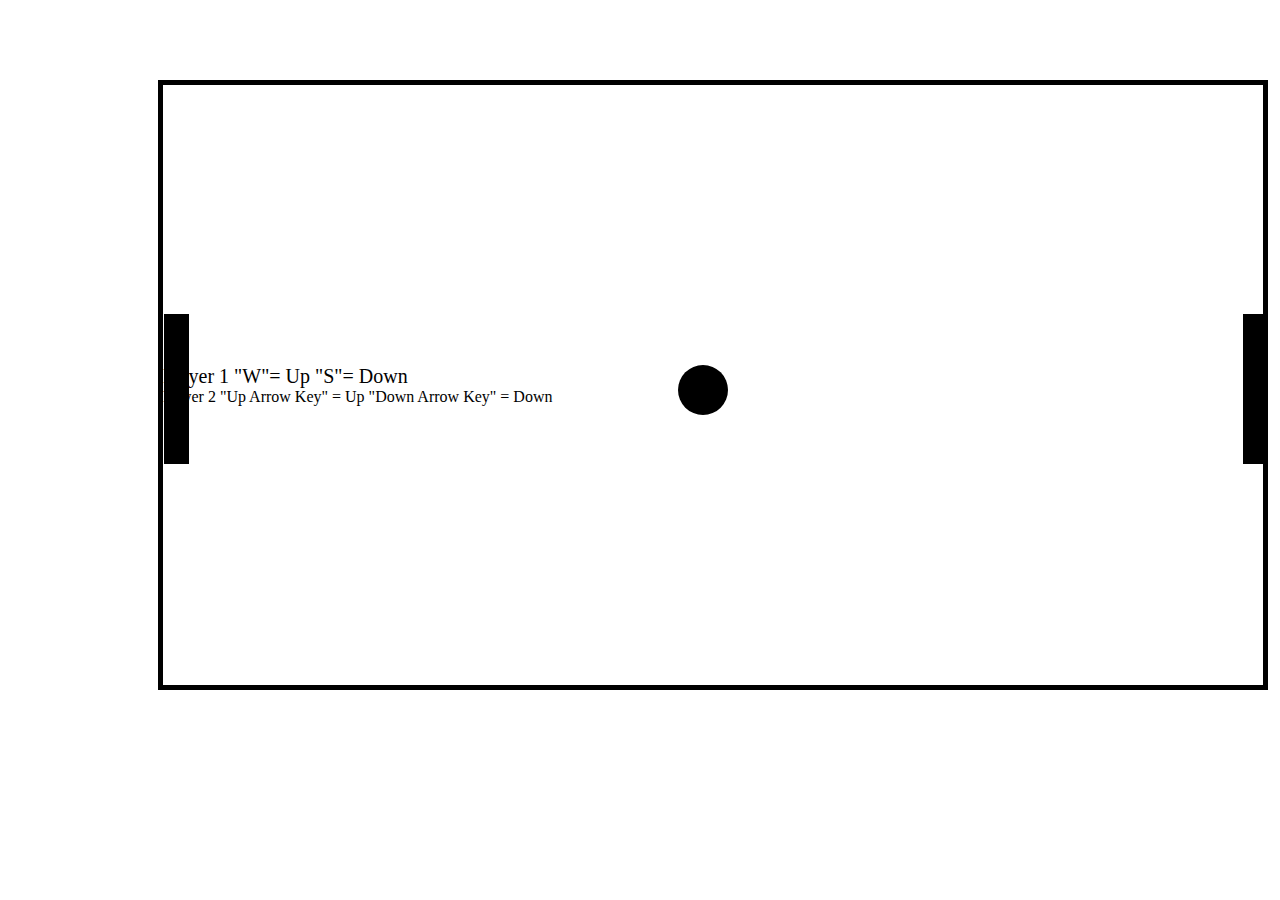
<file: pong-2k18-master/index.html>
<!DOCTYPE html>
<html>
<head>
  <meta charset="utf-8">
  <meta http-equiv="X-UA-Compatible" content="IE=edge">
  <title>Pong 2k18</title>
  <link rel="stylesheet" href="src/style.css">
<script
  src="https://code.jquery.com/jquery-3.3.1.min.js"></script>
</script>
</head>
<body>
<div class= "gameBoard">
  <div class ="paddleRight"></div>
<div class = "paddleLeft"></div>
<div class ="ball"></div>
<div class ="p1control">
  Player 1 "W"= Up
           "S"= Down
</div>
<div class = "p2controler">
  Player 2 "Up Arrow Key" = Up
            "Down Arrow Key" = Down
</div>

</div>

</body>
</html>
<script src="src/app.js"></script>
</file>
<file: pong-2k18-master/src/style.css>
.gameBoard{
  height:600px;
  width:1100px;
  background-color: white;
  border:5px solid black;
  position: relative;
  margin-top:80px;
  margin-left:150px;
}

.paddleRight{
height:150px;
width:25px;
background-color:black;
margin-left:1px;
position: absolute;
margin-top: 229px;
}

.paddleLeft{
height:150px;
width:25px;
background-color:black;
margin-left:1080px;
position:absolute;
margin-top: 229px;
}

  .ball{
  height:50px;
  width:50px;
  background-color: black;
  border-radius: 100%;
  margin-left: 515px;
  margin-top: 280px;
  position: absolute;
}

.p1control{
  font-size: 20px;
  color:black;
  margin-top: 280px;
}

.p2control{
  font-size: 20px;
  color:black;
  margin-top: 280px;
  margin-left: 600px;
}
</file>
